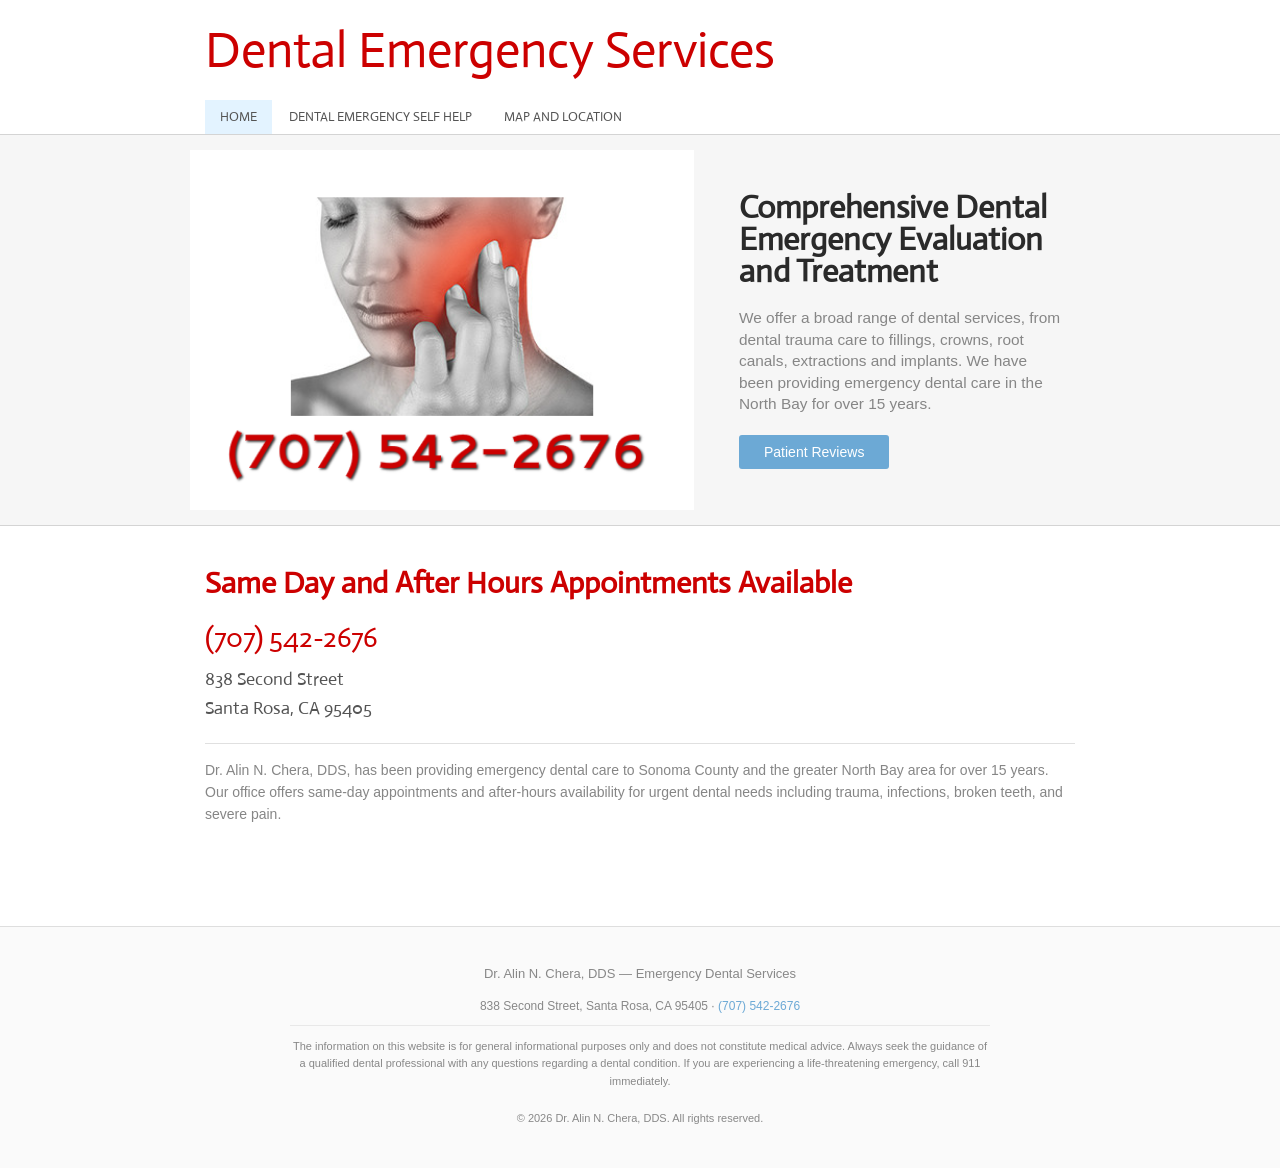
<file: index.html>
<!DOCTYPE html>
<html lang="en">

<head>
  <meta charset="UTF-8">
  <meta name="viewport" content="width=device-width, initial-scale=1.0">
  <title>Emergency Dentist in Santa Rosa, CA | Dr. Alin N. Chera, DDS</title>
  <meta name="description"
    content="Same-day and after-hours emergency dental care in Santa Rosa. Dr. Alin Chera provides trauma care, root canals, extractions, and more. Call (707) 542-2676.">
  <meta name="keywords"
    content="emergency dentist Santa Rosa, dental emergency Sonoma County, after hours dentist, broken tooth, toothache, urgent dental care">
  <link rel="canonical" href="https://sonomacountyemergencydentist.com/">
  <meta property="og:site_name" content="Dental Emergency Services — Dr. Alin N. Chera, DDS">
  <meta property="og:title" content="Emergency Dentist in Santa Rosa, CA | Dr. Alin N. Chera, DDS">
  <meta property="og:description"
    content="Same-day and after-hours emergency dental care in Santa Rosa. Dr. Alin Chera provides trauma care, root canals, extractions, and more. Call (707) 542-2676.">
  <meta property="og:url" content="https://sonomacountyemergencydentist.com/">
  <meta property="og:type" content="website">
  <link rel="preconnect" href="https://fonts.googleapis.com">
  <link rel="preconnect" href="https://fonts.gstatic.com" crossorigin>
  <link href="https://fonts.googleapis.com/css2?family=Actor&display=swap" rel="stylesheet">
  <link rel="stylesheet" href="style.css">

  <!-- Structured Data: Dentist / LocalBusiness -->
  <script type="application/ld+json">
  {
    "@context": "https://schema.org",
    "@type": "Dentist",
    "name": "Dental Emergency Services — Dr. Alin N. Chera, DDS",
    "description": "Same-day and after-hours emergency dental care in Santa Rosa, CA. Services include trauma care, fillings, crowns, root canals, extractions, and implants.",
    "url": "https://sonomacountyemergencydentist.com/",
    "telephone": "+1-707-542-2676",
    "address": {
      "@type": "PostalAddress",
      "streetAddress": "838 2nd Street",
      "addressLocality": "Santa Rosa",
      "addressRegion": "CA",
      "postalCode": "95404",
      "addressCountry": "US"
    },
    "geo": {
      "@type": "GeoCoordinates",
      "latitude": 38.4404,
      "longitude": -122.7114
    },
    "priceRange": "$$",
    "medicalSpecialty": "Emergency Dentistry",
    "availableService": [
      { "@type": "MedicalProcedure", "name": "Dental Trauma Care" },
      { "@type": "MedicalProcedure", "name": "Root Canal Treatment" },
      { "@type": "MedicalProcedure", "name": "Tooth Extraction" },
      { "@type": "MedicalProcedure", "name": "Dental Implants" },
      { "@type": "MedicalProcedure", "name": "Crowns and Fillings" }
    ],
    "founder": {
      "@type": "Person",
      "name": "Dr. Alin N. Chera",
      "jobTitle": "DDS",
      "description": "Emergency dentist providing urgent dental care in the North Bay for over 15 years."
    }
  }
  </script>
</head>

<body>

  <!-- Header -->
  <header class="site-header">
    <div class="page">
      <div class="header-inner">
        <div class="logo">
          <a href="index.html">
            <span class="site-title">Dental Emergency Services</span>
          </a>
        </div>
      </div>
      <nav class="site-nav" aria-label="Main navigation">
        <ul>
          <li class="active"><a href="index.html">Home</a></li>
          <li><a href="dental-emergency-self-help.html">Dental Emergency Self Help</a></li>
          <li><a href="map-and-location.html">Map and Location</a></li>
        </ul>
      </nav>
    </div>
  </header>

  <!-- Banner -->
  <section id="banner-wrap">
    <div class="banner-container">
      <div class="banner-layout">
        <div class="banner-left">
          <div class="banner-image" role="img" aria-label="Dental office of Dr. Alin N. Chera in Santa Rosa"></div>
        </div>
        <div class="banner-right">
          <h2>Comprehensive Dental Emergency Evaluation and Treatment</h2>
          <p class="banner-text">
            We offer a broad range of dental services, from dental trauma care to fillings, crowns, root
            canals, extractions and implants. We have been providing emergency dental care in the North Bay for over 15
            years.
          </p>
          <div>
            <a class="btn" href="http://sonomacountysmiles.com/#why" target="_blank"
              rel="noopener">Patient Reviews</a>
          </div>
        </div>
      </div>
    </div>
  </section>

  <!-- Main Content -->
  <main id="main-wrap">
    <div class="page">
      <div id="content">
        <div class="contact-section">
          <h1>Same Day and After Hours Appointments Available</h1>
          <div class="phone-number">
            <a href="tel:+17075422676">(707) 542-2676</a>
          </div>
          <address>
            838 Second Street<br>
            Santa Rosa, CA 95405
          </address>
          <p class="expertise-note">
            Dr. Alin N. Chera, DDS, has been providing emergency dental care to Sonoma County and the
            greater North Bay area for over 15 years. Our office offers same-day appointments and after-hours
            availability for urgent dental needs including trauma, infections, broken teeth, and severe pain.
          </p>
        </div>
      </div>
    </div>
  </main>

  <!-- Footer -->
  <footer class="site-footer">
    <div class="page">
      <div class="footer-inner">
        <p class="footer-credentials">Dr. Alin N. Chera, DDS — Emergency Dental Services</p>
        <address class="footer-address">
          838 Second Street, Santa Rosa, CA 95405 ·
          <a href="tel:+17075422676">(707) 542-2676</a>
        </address>
        <p class="medical-disclaimer">
          The information on this website is for general informational purposes only and does not constitute
          medical advice. Always seek the guidance of a qualified dental professional with any questions regarding
          a dental condition. If you are experiencing a life-threatening emergency, call 911 immediately.
        </p>
        <p class="copyright">&copy; 2026 Dr. Alin N. Chera, DDS. All rights reserved.</p>
      </div>
    </div>
  </footer>

</body>

</html>
</file>
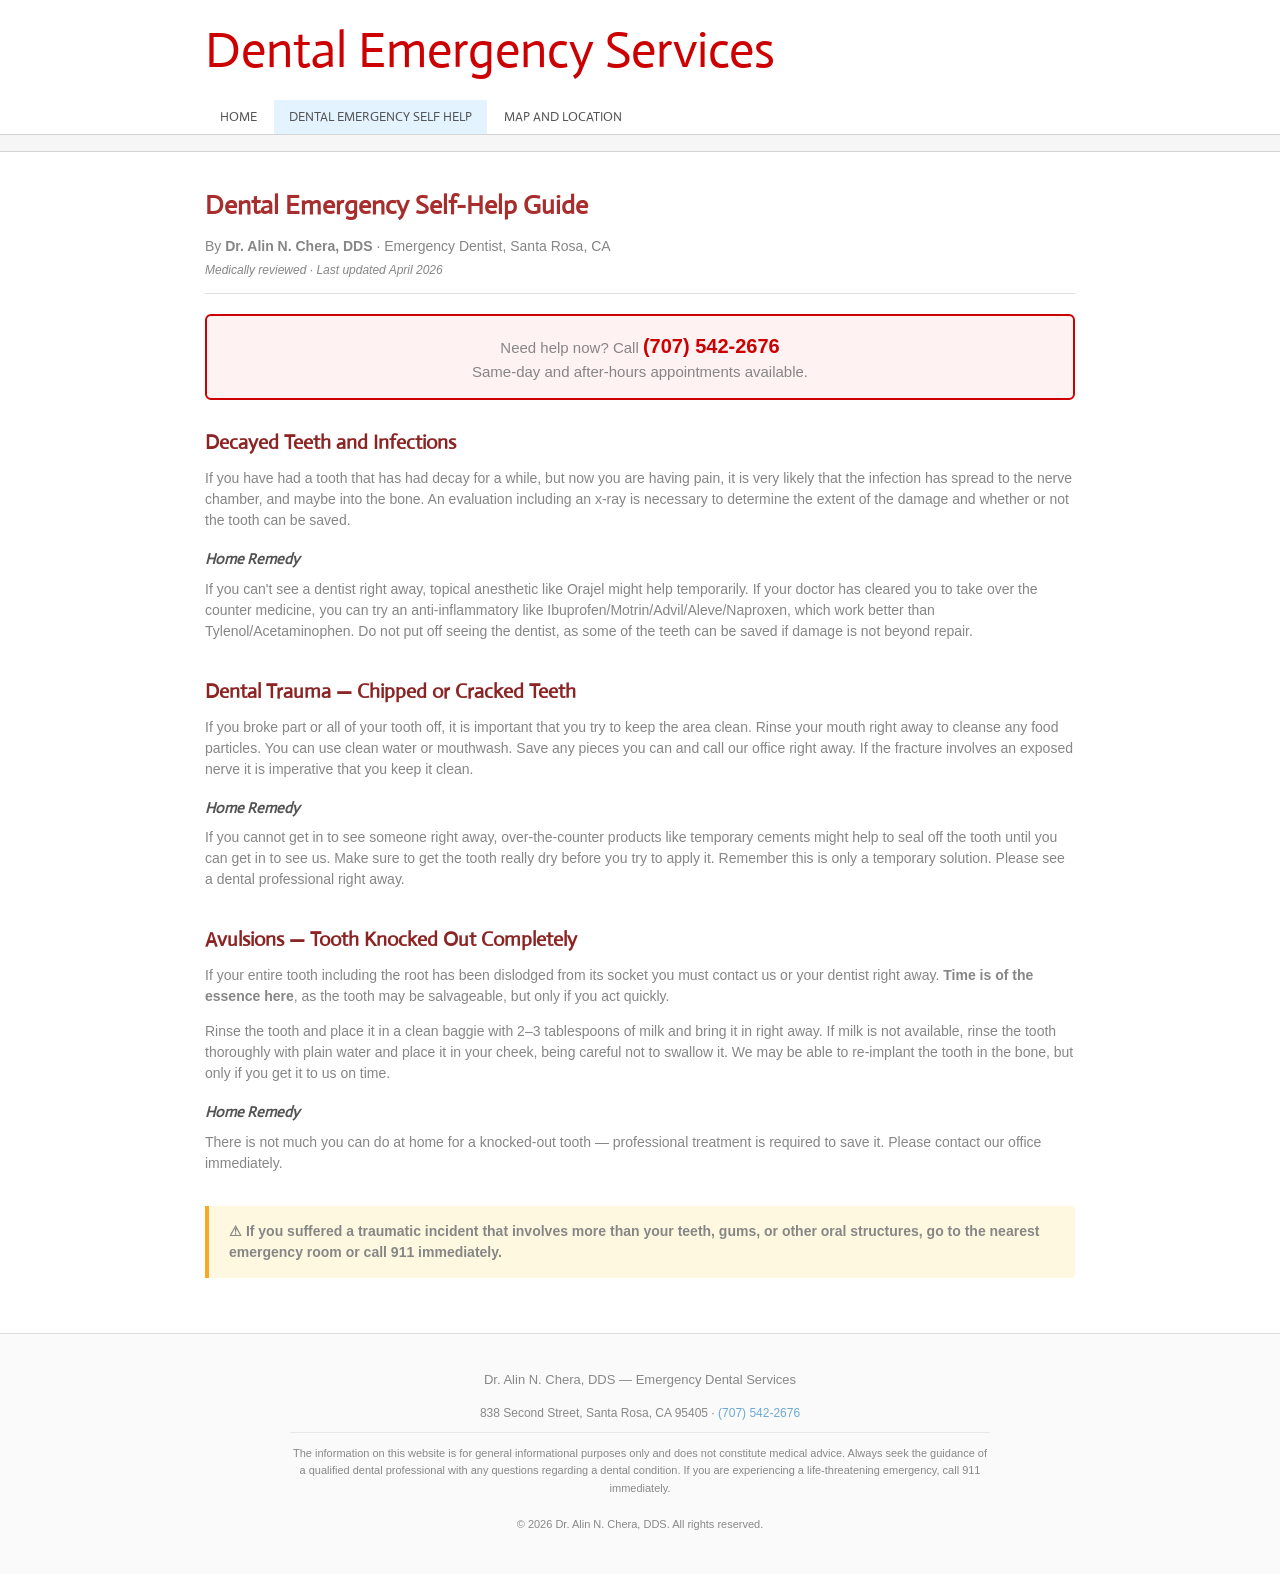
<file: dental-emergency-self-help.html>
<!DOCTYPE html>
<html lang="en">

<head>
  <meta charset="UTF-8">
  <meta name="viewport" content="width=device-width, initial-scale=1.0">
  <title>Dental Emergency Self-Help Guide | Dr. Alin N. Chera, DDS — Santa Rosa, CA</title>
  <meta name="description"
    content="What to do for a dental emergency before you can see a dentist. Dr. Alin Chera explains home remedies for tooth decay, chipped teeth, and knocked-out teeth.">
  <link rel="canonical" href="https://sonomacountyemergencydentist.com/dental-emergency-self-help.html">
  <meta property="og:site_name" content="Dental Emergency Services — Dr. Alin N. Chera, DDS">
  <meta property="og:title" content="Dental Emergency Self-Help Guide">
  <meta property="og:description"
    content="What to do for a dental emergency before you can see a dentist. Dr. Alin Chera explains home remedies for tooth decay, chipped teeth, and knocked-out teeth.">
  <meta property="og:url" content="https://sonomacountyemergencydentist.com/dental-emergency-self-help.html">
  <meta property="og:type" content="article">
  <link rel="preconnect" href="https://fonts.googleapis.com">
  <link rel="preconnect" href="https://fonts.gstatic.com" crossorigin>
  <link href="https://fonts.googleapis.com/css2?family=Actor&display=swap" rel="stylesheet">
  <link rel="stylesheet" href="style.css">

  <!-- Structured Data: MedicalWebPage -->
  <script type="application/ld+json">
  {
    "@context": "https://schema.org",
    "@type": "MedicalWebPage",
    "name": "Dental Emergency Self-Help Guide",
    "description": "What to do for a dental emergency before you can see a dentist. Home remedies and guidance for tooth decay, chipped teeth, and knocked-out teeth.",
    "url": "https://sonomacountyemergencydentist.com/dental-emergency-self-help.html",
    "dateModified": "2026-04-15",
    "lastReviewed": "2026-04-15",
    "author": {
      "@type": "Person",
      "name": "Dr. Alin N. Chera",
      "jobTitle": "DDS",
      "url": "https://sonomacountyemergencydentist.com/"
    },
    "reviewedBy": {
      "@type": "Person",
      "name": "Dr. Alin N. Chera",
      "jobTitle": "DDS"
    },
    "medicalAudience": {
      "@type": "PatientAudience",
      "audienceType": "Patient"
    },
    "mainEntity": {
      "@type": "MedicalCondition",
      "name": "Dental Emergency",
      "associatedAnatomy": {
        "@type": "AnatomicalStructure",
        "name": "Teeth"
      }
    }
  }
  </script>
</head>

<body class="no-header">

  <!-- Header -->
  <header class="site-header">
    <div class="page">
      <div class="header-inner">
        <div class="logo">
          <a href="index.html">
            <span class="site-title">Dental Emergency Services</span>
          </a>
        </div>
      </div>
      <nav class="site-nav" aria-label="Main navigation">
        <ul>
          <li><a href="index.html">Home</a></li>
          <li class="active"><a href="dental-emergency-self-help.html">Dental Emergency Self Help</a></li>
          <li><a href="map-and-location.html">Map and Location</a></li>
        </ul>
      </nav>
    </div>
  </header>

  <!-- Banner (no-header page — thin bar) -->
  <div id="banner-wrap"></div>

  <!-- Main Content -->
  <main id="main-wrap">
    <div class="page">
      <div id="content">
        <article class="self-help-content">

          <h1>Dental Emergency Self-Help Guide</h1>

          <div class="article-meta">
            <p class="byline">By <strong>Dr. Alin N. Chera, DDS</strong> · Emergency Dentist, Santa Rosa, CA</p>
            <p class="review-date">Medically reviewed · Last updated April 2026</p>
          </div>

          <div class="emergency-cta">
            <p>Need help now? Call <a href="tel:+17075422676">(707) 542-2676</a></p>
            <p>Same-day and after-hours appointments available.</p>
          </div>

          <!-- Decayed Teeth / Infections -->
          <h2>Decayed Teeth and Infections</h2>

          <p>If you have had a tooth that has had decay for a while, but now you are having pain, it is very likely that the infection has spread to the nerve chamber, and maybe into the bone. An evaluation including an x-ray is necessary to determine the extent of the damage and whether or not the tooth can be saved.</p>

          <h3>Home Remedy</h3>
          <p>If you can't see a dentist right away, topical anesthetic like Orajel might help temporarily. If your doctor has cleared you to take over the counter medicine, you can try an anti-inflammatory like Ibuprofen/Motrin/Advil/Aleve/Naproxen, which work better than Tylenol/Acetaminophen. Do not put off seeing the dentist, as some of the teeth can be saved if damage is not beyond repair.</p>

          <!-- Dental Trauma -->
          <h2>Dental Trauma — Chipped or Cracked Teeth</h2>

          <p>If you broke part or all of your tooth off, it is important that you try to keep the area clean. Rinse your mouth right away to cleanse any food particles. You can use clean water or mouthwash. Save any pieces you can and call our office right away. If the fracture involves an exposed nerve it is imperative that you keep it clean.</p>

          <h3>Home Remedy</h3>
          <p>If you cannot get in to see someone right away, over-the-counter products like temporary cements might help to seal off the tooth until you can get in to see us. Make sure to get the tooth really dry before you try to apply it. Remember this is only a temporary solution. Please see a dental professional right away.</p>

          <!-- Avulsions -->
          <h2>Avulsions — Tooth Knocked Out Completely</h2>

          <p>If your entire tooth including the root has been dislodged from its socket you must contact us or your dentist right away. <strong>Time is of the essence here</strong>, as the tooth may be salvageable, but only if you act quickly.</p>

          <p>Rinse the tooth and place it in a clean baggie with 2–3 tablespoons of milk and bring it in right away. If milk is not available, rinse the tooth thoroughly with plain water and place it in your cheek, being careful not to swallow it. We may be able to re-implant the tooth in the bone, but only if you get it to us on time.</p>

          <h3>Home Remedy</h3>
          <p>There is not much you can do at home for a knocked-out tooth — professional treatment is required to save it. Please contact our office immediately.</p>

          <!-- ER Warning -->
          <div class="warning-callout">
            <p>⚠ If you suffered a traumatic incident that involves more than your teeth, gums, or other oral structures, go to the nearest emergency room or call 911 immediately.</p>
          </div>

        </article>
      </div>
    </div>
  </main>

  <!-- Footer -->
  <footer class="site-footer">
    <div class="page">
      <div class="footer-inner">
        <p class="footer-credentials">Dr. Alin N. Chera, DDS — Emergency Dental Services</p>
        <address class="footer-address">
          838 Second Street, Santa Rosa, CA 95405 ·
          <a href="tel:+17075422676">(707) 542-2676</a>
        </address>
        <p class="medical-disclaimer">
          The information on this website is for general informational purposes only and does not constitute
          medical advice. Always seek the guidance of a qualified dental professional with any questions regarding
          a dental condition. If you are experiencing a life-threatening emergency, call 911 immediately.
        </p>
        <p class="copyright">&copy; 2026 Dr. Alin N. Chera, DDS. All rights reserved.</p>
      </div>
    </div>
  </footer>

</body>

</html>
</file>
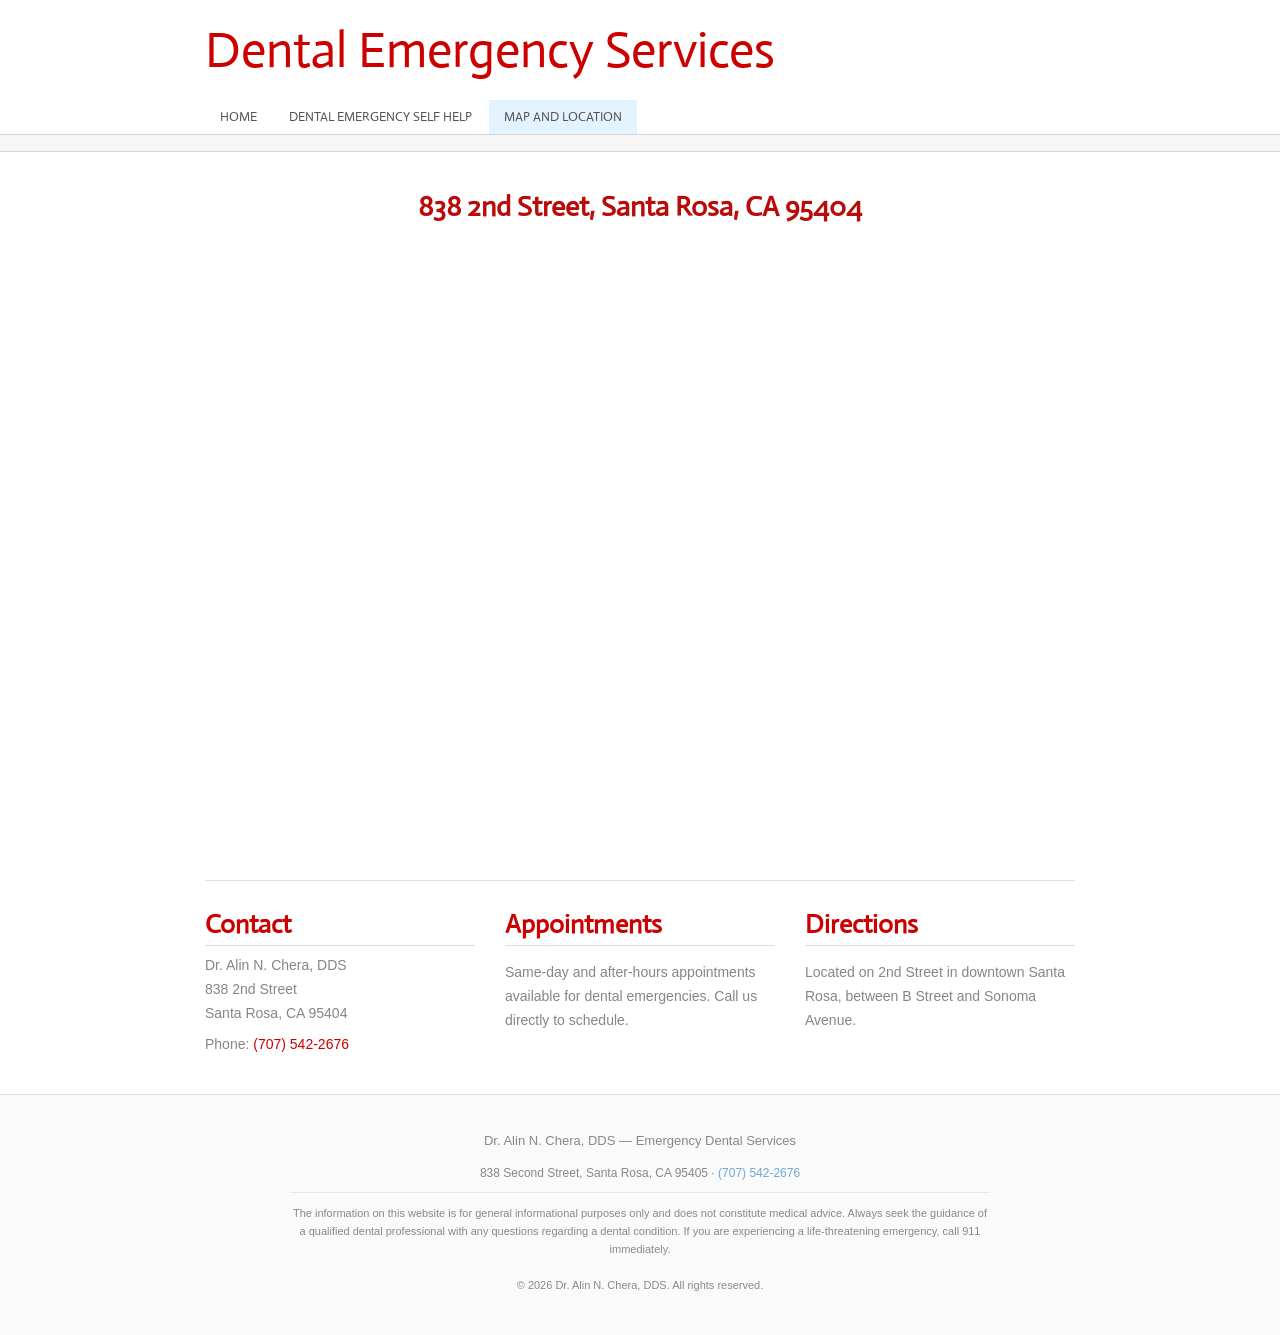
<file: map-and-location.html>
<!DOCTYPE html>
<html lang="en">

<head>
  <meta charset="UTF-8">
  <meta name="viewport" content="width=device-width, initial-scale=1.0">
  <title>Find Us — 838 2nd Street, Santa Rosa, CA | Dental Emergency Services</title>
  <meta name="description"
    content="Visit Dr. Alin Chera's dental emergency office at 838 2nd Street, Santa Rosa, CA 95404. Same-day and after-hours appointments available. Call (707) 542-2676.">
  <link rel="canonical" href="https://sonomacountyemergencydentist.com/map-and-location.html">
  <meta property="og:site_name" content="Dental Emergency Services — Dr. Alin N. Chera, DDS">
  <meta property="og:title" content="Find Us — 838 2nd Street, Santa Rosa, CA">
  <meta property="og:description"
    content="Visit Dr. Alin Chera's dental emergency office at 838 2nd Street, Santa Rosa, CA 95404. Same-day and after-hours appointments available. Call (707) 542-2676.">
  <meta property="og:url" content="https://sonomacountyemergencydentist.com/map-and-location.html">
  <meta property="og:type" content="website">
  <link rel="preconnect" href="https://fonts.googleapis.com">
  <link rel="preconnect" href="https://fonts.gstatic.com" crossorigin>
  <link href="https://fonts.googleapis.com/css2?family=Actor&display=swap" rel="stylesheet">
  <link rel="stylesheet" href="style.css">

  <!-- Structured Data: Dentist / LocalBusiness -->
  <script type="application/ld+json">
  {
    "@context": "https://schema.org",
    "@type": "Dentist",
    "name": "Dental Emergency Services — Dr. Alin N. Chera, DDS",
    "description": "Same-day and after-hours emergency dental care in Santa Rosa, CA.",
    "url": "https://sonomacountyemergencydentist.com/",
    "telephone": "+1-707-542-2676",
    "address": {
      "@type": "PostalAddress",
      "streetAddress": "838 2nd Street",
      "addressLocality": "Santa Rosa",
      "addressRegion": "CA",
      "postalCode": "95404",
      "addressCountry": "US"
    },
    "geo": {
      "@type": "GeoCoordinates",
      "latitude": 38.4404,
      "longitude": -122.7114
    },
    "priceRange": "$$",
    "medicalSpecialty": "Emergency Dentistry",
    "hasMap": "https://www.google.com/maps?q=838+2nd+St,+Santa+Rosa,+CA+95404"
  }
  </script>
</head>

<body class="no-header">

  <!-- Header -->
  <header class="site-header">
    <div class="page">
      <div class="header-inner">
        <div class="logo">
          <a href="index.html">
            <span class="site-title">Dental Emergency Services</span>
          </a>
        </div>
      </div>
      <nav class="site-nav" aria-label="Main navigation">
        <ul>
          <li><a href="index.html">Home</a></li>
          <li><a href="dental-emergency-self-help.html">Dental Emergency Self Help</a></li>
          <li class="active"><a href="map-and-location.html">Map and Location</a></li>
        </ul>
      </nav>
    </div>
  </header>

  <!-- Banner (no-header page — thin bar) -->
  <div id="banner-wrap"></div>

  <!-- Main Content -->
  <main id="main-wrap">
    <div class="page">
      <div id="content">
        <h1 class="address-heading">838 2nd Street, Santa Rosa, CA 95404</h1>

        <iframe class="map-embed"
          src="https://www.google.com/maps/embed?pb=!1m18!1m12!1m3!1d3126.9!2d-122.7114!3d38.4404!2m3!1f0!2f0!3f0!3m2!1i1024!2i768!4f13.1!3m3!1m2!1s0x80843a6c0e6e1e7d%3A0x0!2s838+2nd+St%2C+Santa+Rosa%2C+CA+95404!5e0!3m2!1sen!2sus!4v1"
          allowfullscreen="" loading="lazy" referrerpolicy="no-referrer-when-downgrade"
          title="Map showing Dr. Chera's dental office at 838 2nd Street, Santa Rosa, CA 95404">
        </iframe>

        <!-- Office details below map -->
        <div class="location-details">
          <div class="detail-col">
            <h2>Contact</h2>
            <address>
              Dr. Alin N. Chera, DDS<br>
              838 2nd Street<br>
              Santa Rosa, CA 95404
            </address>
            <p>Phone: <a href="tel:+17075422676">(707) 542-2676</a></p>
          </div>
          <div class="detail-col">
            <h2>Appointments</h2>
            <p>Same-day and after-hours appointments available for dental emergencies. Call us directly to schedule.</p>
          </div>
          <div class="detail-col">
            <h2>Directions</h2>
            <p>Located on 2nd Street in downtown Santa Rosa, between B Street and Sonoma Avenue.</p>
          </div>
        </div>
      </div>
    </div>
  </main>

  <!-- Footer -->
  <footer class="site-footer">
    <div class="page">
      <div class="footer-inner">
        <p class="footer-credentials">Dr. Alin N. Chera, DDS — Emergency Dental Services</p>
        <address class="footer-address">
          838 Second Street, Santa Rosa, CA 95405 ·
          <a href="tel:+17075422676">(707) 542-2676</a>
        </address>
        <p class="medical-disclaimer">
          The information on this website is for general informational purposes only and does not constitute
          medical advice. Always seek the guidance of a qualified dental professional with any questions regarding
          a dental condition. If you are experiencing a life-threatening emergency, call 911 immediately.
        </p>
        <p class="copyright">&copy; 2026 Dr. Alin N. Chera, DDS. All rights reserved.</p>
      </div>
    </div>
  </footer>

</body>

</html>
</file>
<file: style.css>
/* ============================================================
   Dental Emergency Services — Static Site Stylesheet
   Faithful reproduction of the original Weebly theme
   with E-E-A-T semantic enhancements
   ============================================================ */

/* --- Reset & Base --- */
*,
*::before,
*::after {
  box-sizing: border-box;
}

ul,
ol,
li,
h1,
h2,
h3,
h4,
h5,
h6,
pre,
form,
body,
html,
p,
blockquote,
fieldset,
input {
  margin: 0;
  padding: 0;
}

a img {
  border: 0;
}

/* Semantic element resets */
header,
nav,
main,
article,
section,
footer,
aside {
  display: block;
}

body {
  font-family: Tahoma, Geneva, sans-serif;
  font-size: 14px;
  color: #868686;
  background: #fafafa;
}

a {
  color: #6ca9d5;
  text-decoration: none;
}

a:hover {
  color: #90cbf5;
}

/* --- Heading hierarchy --- */
h1 {
  font-size: 2em;
  padding: .3em 0;
  line-height: 1.2;
  font-family: "Actor", "Myriad Pro", Arial, Helvetica, sans-serif;
}

h2 {
  font-size: 1.7em;
  padding: .3em 0;
  line-height: 1.2;
  font-family: "Actor", "Myriad Pro", Arial, Helvetica, sans-serif;
}

h3 {
  font-size: 1.3em;
  padding: .2em 0;
  line-height: 1.3;
  font-family: "Actor", "Myriad Pro", Arial, Helvetica, sans-serif;
}

p,
.paragraph {
  font-size: 1em;
  line-height: 1.5;
  padding: .5em 0;
}

blockquote {
  font-style: italic;
  border-left: 4px solid #90cbf5;
  margin: 10px 0;
  padding-left: 20px;
  line-height: 1.5;
  color: #aaa;
}

/* --- Layout Container --- */
.page {
  margin: 0 auto;
  width: 900px;
  max-width: 100%;
  padding: 0 15px;
}

/* --- Header --- */
.site-header {
  background: #fff;
  min-width: 320px;
}

.site-header .header-inner {
  display: flex;
  align-items: center;
  justify-content: space-between;
  height: 100px;
  width: 100%;
}

.site-header .logo a {
  font-size: 36px;
  color: #90cbf5;
  font-weight: normal;
  font-family: "Actor", Arial, Helvetica, sans-serif;
  text-decoration: none;
}

.site-header .logo a:hover {
  color: #90cbf5;
}

/* --- Site Title Override (red) --- */
.site-title {
  color: #CC0000 !important;
  font-size: 50px;
}

/* --- Navigation --- */
.site-nav {
  clear: both;
  overflow: hidden;
}

.site-nav ul {
  list-style: none;
  display: flex;
  flex-wrap: wrap;
  padding: 0;
}

.site-nav ul li {
  list-style: none;
  padding: 0 2px 0 0;
}

.site-nav a {
  display: block;
  color: #545454;
  text-decoration: none;
  font-family: "Actor", "Myriad Pro", Arial, Helvetica, sans-serif;
  padding: 10px 15px 11px;
  font-size: 13px;
  text-transform: uppercase;
  line-height: 1;
  border: 0;
  outline: 0;
}

.site-nav li.active a,
.site-nav a:hover {
  color: #545454;
  background: #e3f3ff;
}

/* --- Banner (Home landing page) --- */
#banner-wrap {
  border-bottom: 1px solid #d4d4d4;
  border-top: 1px solid #d4d4d4;
  background: #f6f6f6;
  min-width: 320px;
}

.banner-container {
  width: 920px;
  max-width: 100%;
  margin: 0 auto;
  padding: 15px 10px;
}

.banner-layout {
  display: flex;
  flex-wrap: wrap;
  gap: 20px;
}

/* Left side: header image */
.banner-left {
  flex: 0 0 504px;
  max-width: 100%;
}

.banner-image {
  width: 100%;
  min-height: 360px;
  border: 6px solid #fff;
  background: #fff url('landing.jpg') center / contain no-repeat;
}

/* Right side: headline + call to action */
.banner-right {
  flex: 1 1 340px;
  display: flex;
  flex-direction: column;
  justify-content: center;
  padding: 0 25px;
}

.banner-right h2 {
  color: #2a2a2a;
  font-size: 32px;
  padding: 0;
  line-height: 32px;
}

.banner-right .banner-text {
  color: #868686;
  font-size: 1.1em;
  padding: 20px 0;
  line-height: 140%;
  margin: 0;
}

/* Button styles */
.btn {
  display: inline-block;
  color: #fff !important;
  font-family: Arial, Helvetica, sans-serif;
  font-size: 14px;
  font-weight: normal;
  text-decoration: none;
  padding: 10px 25px;
  background: #6ca9d5;
  border: none;
  border-radius: 3px;
  line-height: 1;
  cursor: pointer;
  transition: background 0.2s;
}

.btn:hover {
  background: #90cbf5;
  color: #fff !important;
}

/* --- No-header pages (self-help, map) --- */
.no-header #banner-wrap {
  padding: 8px 0;
  border-bottom: 1px solid #d4d4d4;
  border-top: 1px solid #d4d4d4;
}

/* --- Main Content --- */
#main-wrap {
  background: #fff;
  min-width: 320px;
}

#content {
  min-height: 400px;
  padding: 30px 0;
}

#content h1 {
  color: #CC0000;
  font-size: 30px;
}

#content h2 {
  color: #CC0000;
  font-size: 26px;
}

#content h3 {
  color: #545454;
  font-size: 16px;
}

#content .paragraph,
#content p {
  color: #868686;
}

/* --- Emergency CTA Callout --- */
.emergency-cta {
  background: #fef2f2;
  border: 2px solid #CC0000;
  border-radius: 6px;
  padding: 15px 20px;
  margin-bottom: 25px;
  text-align: center;
}

.emergency-cta p {
  color: #545454;
  font-size: 15px;
  margin: 0;
  padding: 0;
}

.emergency-cta a {
  color: #CC0000;
  font-weight: bold;
  font-size: 20px;
  text-decoration: none;
}

.emergency-cta a:hover {
  text-decoration: underline;
}

/* --- Author byline & review date --- */
.article-meta {
  border-bottom: 1px solid #e0e0e0;
  padding-bottom: 12px;
  margin-bottom: 20px;
}

.article-meta .byline {
  color: #545454;
  font-size: 14px;
  padding: 2px 0;
}

.article-meta .review-date {
  color: #999;
  font-size: 12px;
  font-style: italic;
  padding: 2px 0;
}

/* --- Self-help article styling --- */
.self-help-content {
  text-align: left;
}

#content .self-help-content h1 {
  color: #a82e2e;
  font-size: 26px;
  font-weight: bold;
  margin-bottom: 5px;
}

#content .self-help-content h2 {
  color: #8d2424;
  font-size: 20px;
  font-weight: bold;
  margin-top: 25px;
}

#content .self-help-content h3 {
  color: #545454;
  font-size: 15px;
  font-weight: bold;
  font-style: italic;
  margin-top: 8px;
}

/* --- ER Warning Callout --- */
.warning-callout {
  background: #fff8e1;
  border-left: 4px solid #f9a825;
  border-radius: 0 4px 4px 0;
  padding: 15px 20px;
  margin: 25px 0;
}

.warning-callout p {
  color: #545454;
  font-size: 14px;
  font-weight: bold;
  margin: 0;
  padding: 0;
}

/* --- Contact Section (home page) --- */
.contact-section {
  text-align: left;
}

.contact-section h1 {
  margin-bottom: 10px;
}

.contact-section .phone-number {
  font-size: 28px;
  font-family: "Actor", Arial, Helvetica, sans-serif;
  color: #CC0000;
  margin: 10px 0;
}

.contact-section .phone-number a {
  color: #CC0000;
  text-decoration: none;
}

.contact-section .phone-number a:hover {
  text-decoration: underline;
}

.contact-section address {
  font-style: normal;
  font-size: 18px;
  color: #545454;
  font-family: "Actor", Arial, Helvetica, sans-serif;
  line-height: 1.6;
  margin: 5px 0 20px;
}

.contact-section .expertise-note {
  color: #868686;
  font-size: 14px;
  line-height: 1.6;
  margin-top: 15px;
  padding-top: 15px;
  border-top: 1px solid #e0e0e0;
}

/* --- Map page --- */
.map-embed {
  width: 100%;
  height: 600px;
  margin: 10px 0;
  border: none;
}

#content .address-heading {
  text-align: center;
  color: #ba0b0b;
  font-size: 28px;
}

.location-details {
  display: flex;
  flex-wrap: wrap;
  gap: 30px;
  margin-top: 25px;
  padding-top: 20px;
  border-top: 1px solid #e0e0e0;
}

.location-details .detail-col {
  flex: 1 1 200px;
}

.location-details h2 {
  font-size: 16px;
  color: #414141;
  border-bottom: 1px solid #ddd;
  padding-bottom: 5px;
  margin-bottom: 8px;
}

.location-details p,
.location-details address {
  font-style: normal;
  color: #868686;
  line-height: 1.7;
}

.location-details a {
  color: #CC0000;
}

/* --- Footer --- */
.site-footer {
  border-top: 1px solid #dedede;
  background: #fafafa;
  min-width: 320px;
}

.site-footer .footer-inner {
  padding: 30px 0 35px;
  font-size: 12px;
  color: #888;
  font-family: Arial, sans-serif;
  text-align: center;
}

.site-footer .footer-inner p {
  color: #888;
  line-height: 1.6;
}

.site-footer .footer-credentials {
  color: #666;
  font-size: 13px;
  margin-bottom: 8px;
}

.site-footer .footer-address {
  font-style: normal;
  font-size: 12px;
  color: #888;
  margin-bottom: 12px;
}

.site-footer .footer-address a {
  color: #6ca9d5;
}

.site-footer .medical-disclaimer {
  font-size: 11px;
  color: #aaa;
  max-width: 700px;
  margin: 12px auto 0;
  padding-top: 12px;
  border-top: 1px solid #e8e8e8;
  line-height: 1.5;
}

.site-footer .copyright {
  margin-top: 8px;
  font-size: 11px;
  color: #aaa;
}

/* --- Responsive --- */
@media screen and (max-width: 920px) {
  .page {
    width: 100%;
  }

  .banner-container {
    width: 100%;
  }

  .site-header .header-inner {
    padding: 0 10px;
  }

  .banner-left {
    flex: 1 1 100%;
  }

  .banner-right {
    flex: 1 1 100%;
    padding: 15px 0;
  }

  .banner-right h2 {
    font-size: 24px;
    line-height: 28px;
  }

  .banner-image {
    min-height: 150px;
  }
}

@media screen and (max-width: 600px) {
  .site-title {
    font-size: 28px !important;
  }

  .site-header .header-inner {
    height: auto;
    flex-direction: column;
    padding: 15px 10px;
  }

  .site-nav ul {
    flex-direction: column;
  }

  .site-nav a {
    padding: 8px 15px;
  }

  .map-embed {
    height: 400px;
  }

  .location-details {
    flex-direction: column;
    gap: 20px;
  }
}
</file>
